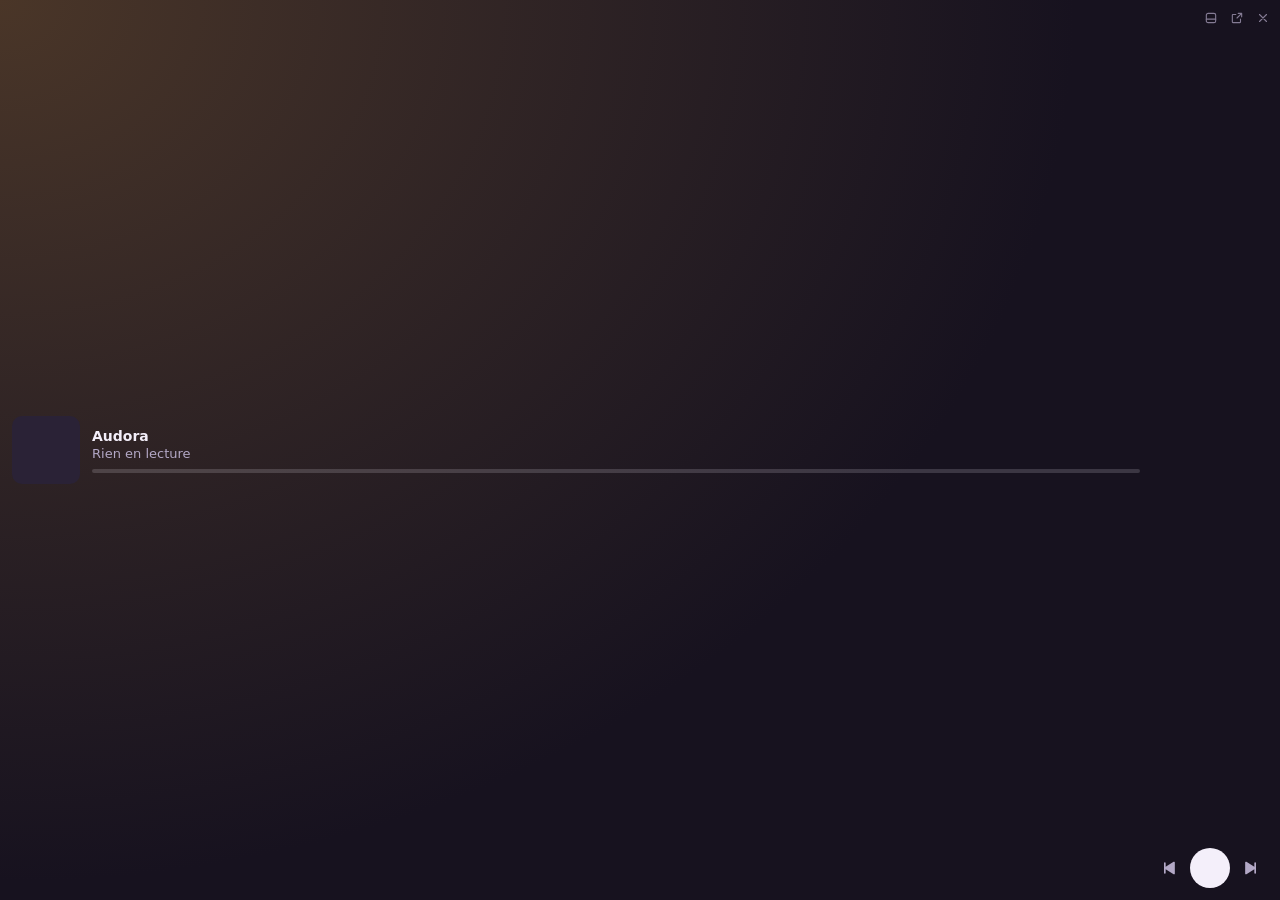
<file: web/mini.html>
<!doctype html>
<html lang="fr">
<head>
<meta charset="utf-8">
<title>Audora — mini-lecteur</title>
<style>
  /* Couleurs envoyees par la fenetre principale (theme en cours, Cameleon compris). */
  :root { --bg: #17121f; --panel: #1f1929; --raise: #2a2236; --text: #f4effa; --text-2: #b3a8c6; --accent: #ffb547; --accent-ink: #2b1a00; color-scheme: dark; }
  * { box-sizing: border-box; margin: 0; }
  html, body { height: 100%; overflow: hidden; }
  body {
    font: 500 13px/1.3 "Segoe UI Variable Text", "Segoe UI", system-ui, sans-serif; color: var(--text); user-select: none;
    background: radial-gradient(120% 140% at 0% 0%, color-mix(in srgb, var(--accent) 22%, var(--bg)), var(--bg) 70%);
  }
  button { font: inherit; color: inherit; background: none; border: 0; cursor: pointer; display: grid; place-items: center; }
  svg { width: 20px; height: 20px; fill: none; stroke: currentColor; stroke-width: 1.9; stroke-linecap: round; stroke-linejoin: round; }
  .filled { fill: currentColor; stroke: none; }
  .icon-btn { width: 34px; height: 34px; border-radius: 50%; color: var(--text-2); }
  .icon-btn:hover { color: var(--text); background: color-mix(in srgb, var(--text) 10%, transparent); }
  .play { width: 40px; height: 40px; border-radius: 50%; background: var(--text); color: var(--bg); }
  .play:hover { transform: scale(1.06); }
  .play svg { width: 18px; height: 18px; }
  .tiny { width: 24px; height: 24px; border-radius: 6px; color: var(--text-2); opacity: .7; }
  .tiny:hover { opacity: 1; background: color-mix(in srgb, var(--text) 12%, transparent); }
  .tiny svg { width: 14px; height: 14px; }
  .cover { border-radius: 10px; overflow: hidden; background: var(--raise); display: grid; place-items: center; flex-shrink: 0;
    font: 800 26px "Segoe UI Variable Display", "Segoe UI", sans-serif; color: rgb(255 255 255 / .9); cursor: pointer; }
  .cover img { width: 100%; height: 100%; object-fit: cover; display: block; pointer-events: none; }
  .title { font-weight: 700; font-size: 14px; white-space: nowrap; overflow: hidden; text-overflow: ellipsis; }
  .artist { color: var(--text-2); white-space: nowrap; overflow: hidden; text-overflow: ellipsis; }
  .bar { height: 4px; border-radius: 2px; background: color-mix(in srgb, var(--text) 16%, transparent); cursor: pointer; position: relative; }
  .bar::before { content: ""; position: absolute; inset: -6px 0; }  /* zone de clic plus haute que la barre */
  .bar span { display: block; height: 100%; width: 0; border-radius: 2px; background: var(--accent); }
  .times { display: flex; justify-content: space-between; color: var(--text-2); font-size: 11px; font-variant-numeric: tabular-nums; }
  .controls { display: flex; align-items: center; gap: 4px; }
  .corner { position: absolute; top: 6px; right: 6px; display: flex; gap: 2px; z-index: 2; }
  .empty { color: var(--text-2); }

  /* --- Barre compacte --- */
  body.bar-mode .layout { display: grid; grid-template-columns: 68px minmax(0, 1fr) auto; gap: 12px; align-items: center; height: 100%; padding: 12px; }
  body.bar-mode .cover { width: 68px; height: 68px; }
  body.bar-mode .meta { display: flex; flex-direction: column; gap: 6px; min-width: 0; }
  body.bar-mode .times { display: none; }
  body.bar-mode .controls { align-self: end; }  /* en bas : les petits boutons du coin restent au-dessus */

  /* --- Carre --- */
  body.square-mode .layout { display: flex; flex-direction: column; align-items: center; gap: 10px; height: 100%; padding: 36px 18px 14px; }
  body.square-mode .cover { width: 160px; height: 160px; border-radius: 14px; box-shadow: 0 14px 34px rgb(0 0 0 / .45); font-size: 54px; }
  body.square-mode .meta { width: 100%; display: flex; flex-direction: column; gap: 6px; text-align: center; min-width: 0; }
  body.square-mode .title { font-size: 15px; }
  body.square-mode .controls { gap: 14px; }
</style>
</head>
<body class="bar-mode">
  <div class="corner">
    <button class="tiny" id="mode" title="Changer de format"><svg viewBox="0 0 24 24"><rect x="4" y="4" width="16" height="16" rx="3"/><path d="M4 14h16"/></svg></button>
    <button class="tiny" id="open" title="Ouvrir Audora"><svg viewBox="0 0 24 24"><path d="M14 4h6v6M20 4l-8 8M18 14v5a1 1 0 0 1-1 1H5a1 1 0 0 1-1-1V7a1 1 0 0 1 1-1h5"/></svg></button>
    <button class="tiny" id="close" title="Fermer le mini-lecteur"><svg viewBox="0 0 24 24"><path d="M18 6 6 18M6 6l12 12"/></svg></button>
  </div>
  <div class="layout pywebview-drag-region">
    <div class="cover" id="cover" title="Double-clic : ouvrir Audora"></div>
    <div class="meta">
      <div class="pywebview-drag-region"><div class="title" id="title">Audora</div><div class="artist" id="artist">Rien en lecture</div></div>
      <div class="bar" id="bar"><span id="fill"></span></div>
      <div class="times"><span id="cur">0:00</span><span id="dur">0:00</span></div>
    </div>
    <div class="controls">
      <button class="icon-btn" data-cmd="prev" title="Précédent"><svg viewBox="0 0 24 24"><path class="filled" d="M19 5.5v13a1 1 0 0 1-1.5.86L8 13.5V18a1 1 0 0 1-2 0V6a1 1 0 0 1 2 0v4.5l9.5-5.86A1 1 0 0 1 19 5.5z"/></svg></button>
      <button class="play" data-cmd="toggle" id="play" title="Lecture"></button>
      <button class="icon-btn" data-cmd="next" title="Suivant"><svg viewBox="0 0 24 24"><path class="filled" d="M5 5.5v13a1 1 0 0 0 1.5.86L16 13.5V18a1 1 0 0 0 2 0V6a1 1 0 0 0-2 0v4.5L6.5 4.64A1 1 0 0 0 5 5.5z"/></svg></button>
    </div>
  </div>
<script>
"use strict";
// Mini-lecteur : simple telecommande. La musique joue dans la fenetre principale d'Audora ;
// elle envoie son etat ici (par Python) et on lui renvoie les commandes.
const $ = (s) => document.querySelector(s);
const PLAY = '<svg viewBox="0 0 24 24"><path class="filled" d="M7 4.5v15a1 1 0 0 0 1.5.86l12.5-7.5a1 1 0 0 0 0-1.72L8.5 3.64A1 1 0 0 0 7 4.5z"/></svg>';
const PAUSE = '<svg viewBox="0 0 24 24"><rect class="filled" x="6" y="4.5" width="4" height="15" rx="1"/><rect class="filled" x="14" y="4.5" width="4" height="15" rx="1"/></svg>';
let state = null, stamp = 0, coverKey = null;

const api = (name, ...args) => window.pywebview?.api?.[name]?.(...args);
const fmt = (s) => { s = Math.max(0, Math.floor(s || 0)); return `${Math.floor(s / 60)}:${String(s % 60).padStart(2, "0")}`; };

function position() {
  if (!state) return 0;
  const p = state.position + (state.playing ? (performance.now() - stamp) / 1000 : 0);
  return Math.min(p, state.duration || p);
}

window.onMiniState = (s) => {
  state = s;
  stamp = performance.now();
  for (const [k, v] of Object.entries(s.colors || {})) if (v) document.documentElement.style.setProperty(k, v);
  $("#title").textContent = s.title || "Audora";
  $("#artist").textContent = s.artist || (s.title ? "" : "Rien en lecture");
  $("#play").innerHTML = s.playing ? PAUSE : PLAY;
  $("#play").title = s.playing ? "Pause" : "Lecture";
  const key = `${s.id}|${s.cover}`;
  if (key !== coverKey) {
    coverKey = key;
    const box = $("#cover");
    if (s.cover) {
      box.style.background = "";
      box.innerHTML = `<img src="${encodeURI(s.cover)}" alt="">`;
    } else {
      box.textContent = (s.title || "A").trim().charAt(0).toUpperCase();
      box.style.background = s.fallback || "";
    }
  }
};

window.onMiniMode = (mode) => {
  document.body.className = mode === "square" ? "square-mode" : "bar-mode";
};

(function tick() {
  if (state) {
    const p = position(), d = state.duration || 0;
    $("#fill").style.width = d ? `${Math.min(100, (p / d) * 100)}%` : "0";
    $("#cur").textContent = fmt(p);
    $("#dur").textContent = fmt(d);
  }
  requestAnimationFrame(tick);
})();

document.addEventListener("click", (e) => {
  const cmd = e.target.closest("[data-cmd]")?.dataset.cmd;
  if (cmd) api("command", cmd);
});
$("#bar").addEventListener("click", (e) => {
  const r = $("#bar").getBoundingClientRect();
  api("seek", Math.max(0, Math.min(1, (e.clientX - r.left) / r.width)));
});
$("#cover").addEventListener("dblclick", () => api("show_main"));
$("#open").addEventListener("click", () => api("show_main"));
$("#close").addEventListener("click", () => api("close"));
$("#mode").addEventListener("click", () => api("toggle_mode"));
document.addEventListener("keydown", (e) => {
  if (e.key === " ") { e.preventDefault(); api("command", "toggle"); }
  if (e.key === "Escape") api("close");
});

window.addEventListener("pywebviewready", async () => {
  const init = await api("get_state");
  if (init?.mode) window.onMiniMode(init.mode);
  if (init?.state) window.onMiniState(init.state);
});
</script>
</body>
</html>
</file>
